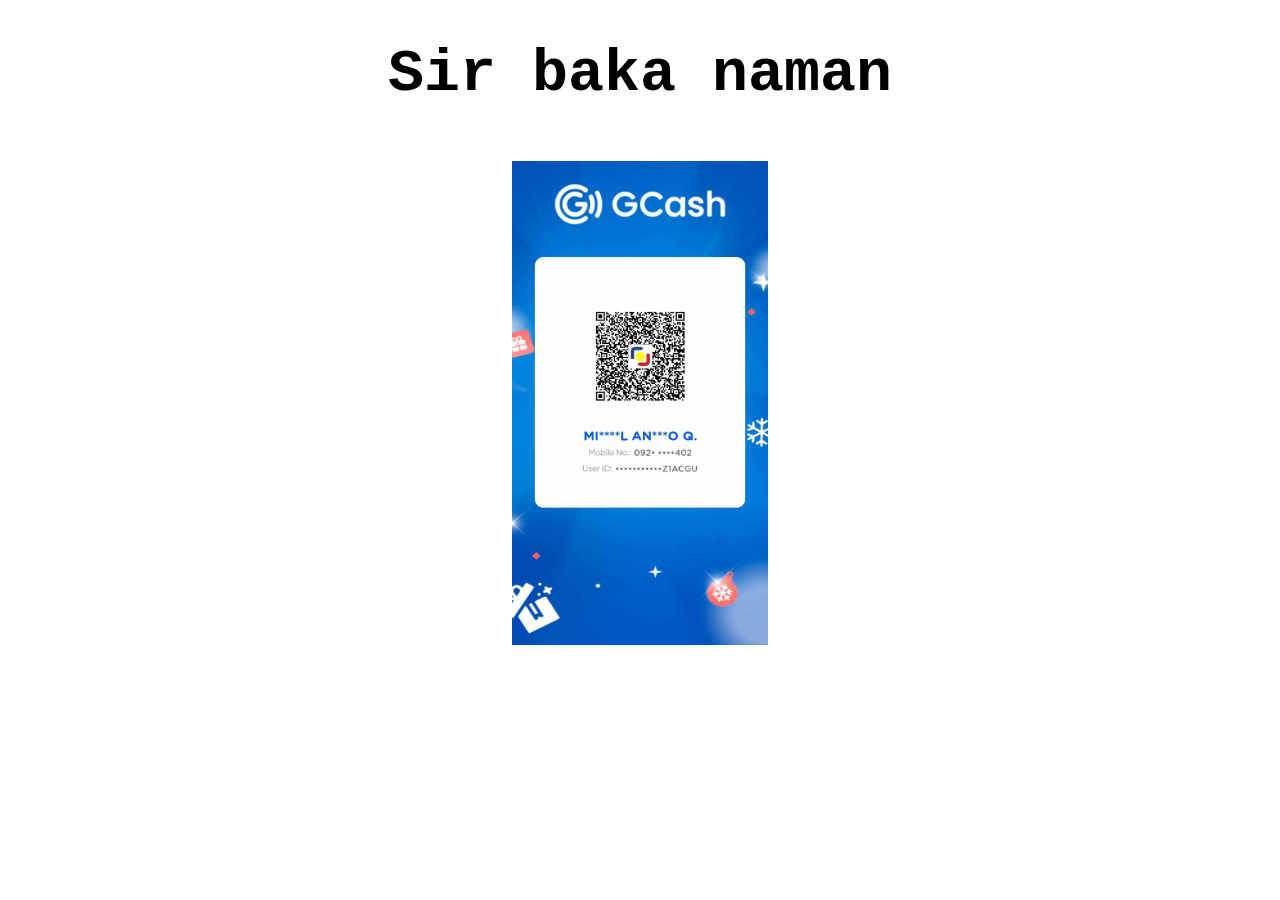
<file: second.html>
<!DOCTYPE html>
<html lang="en">
<head>
    <meta charset="UTF-8">
    <meta name="viewport" content="width=device-width, initial-scale=1.0">
    <link rel="stylesheet" href="style.css">
    <link rel="icon" type="image/x-icon" href="chess2.png" />


    <title>Soul.com</title>
</head>
<body>

<h1 class="center"> Sir baka naman</h1>


<div class ="gcash">

    <img src="gcash.jpg" alt="Italian Trulli" class="center">


</div>

    
</body>
</html>
</file>
<file: style.css>
html{
    scroll-behavior: smooth;
}
body{
    margin:0;
    overflow-x:hidden;
    }
    

.cover{
    background:no-repeat, linear-gradient(rgba(0, 0, 0, .5), rgba(0, 0, 0, .5)), url("https://res.cloudinary.com/http-www-webdesigningdubai-ae/image/upload/v1703658959/12980762_5096160_gxc7zn.jpg") no-repeat;
    background-size: cover;
    min-height: 100vh;
}
.cover-content{
    min-height: 100vh;
}
.cover-content img{

    max-width: 200px;
    border:2px solid white;
}

.about{
    background-color: #ececec;
}

@media screen and (max-width: 760px) {
    .cover-content h1{
        font-size: 36px;
        font-weight: bold;
        padding-top: 30px;
        text-align:center;
    }

    .cover-content h6{
        font-size: 15px;
    }
}

h1 {
    font-size: 50px;
    font-family: 'Courier New', Courier, monospace;
    top: 50px;
}
h6 {
    font-size: 30px;
    font-family: 'Courier New', Courier, monospace;
}

.footer{
    background:#000;
    padding:30px 0px;
    font-family: 'Play', sans-serif;
    text-align:center;
    }
    
    .footer .row{
    width:100%;
    margin:1% 0%;
    padding:0.6% 0%;
    padding: 0.6% 0%;
    color:gray;
    font-size:0.8em;
    display:inline-block;

    
    
    }
    
    .footer .row a{
    text-decoration:none;
    color:gray;
    transition:0.5s;
    padding-left: 1%;


    }
    
    .footer .row a:hover{
    color:#fff;
    }
    
    .footer .row ul{
    width:100%;
    }
    
    .footer .row ul li{
    display:inline-block;
    margin:0px 30px;
    }
    
    .footer .row a i{
    font-size:2em;
    margin:0% 1%;
    }
    
    @media (max-width:720px){
    .footer{
    text-align:left;
    padding:5%;
    }
    .footer .row ul li{
    display:block;
    margin:10px 0px;
    text-align:left;
    }
    .footer .row a i{
    margin:0% 3%;
    }
    }
    .gcash img {

        display: block;
        padding: 1%;
        margin-left: auto;
        margin-right: auto;
        width: 20%;
        height: 20%;;
    }

    .center  {
            text-align: center;
            font-style: bold;
            font-size: 60px;
    }
</file>
